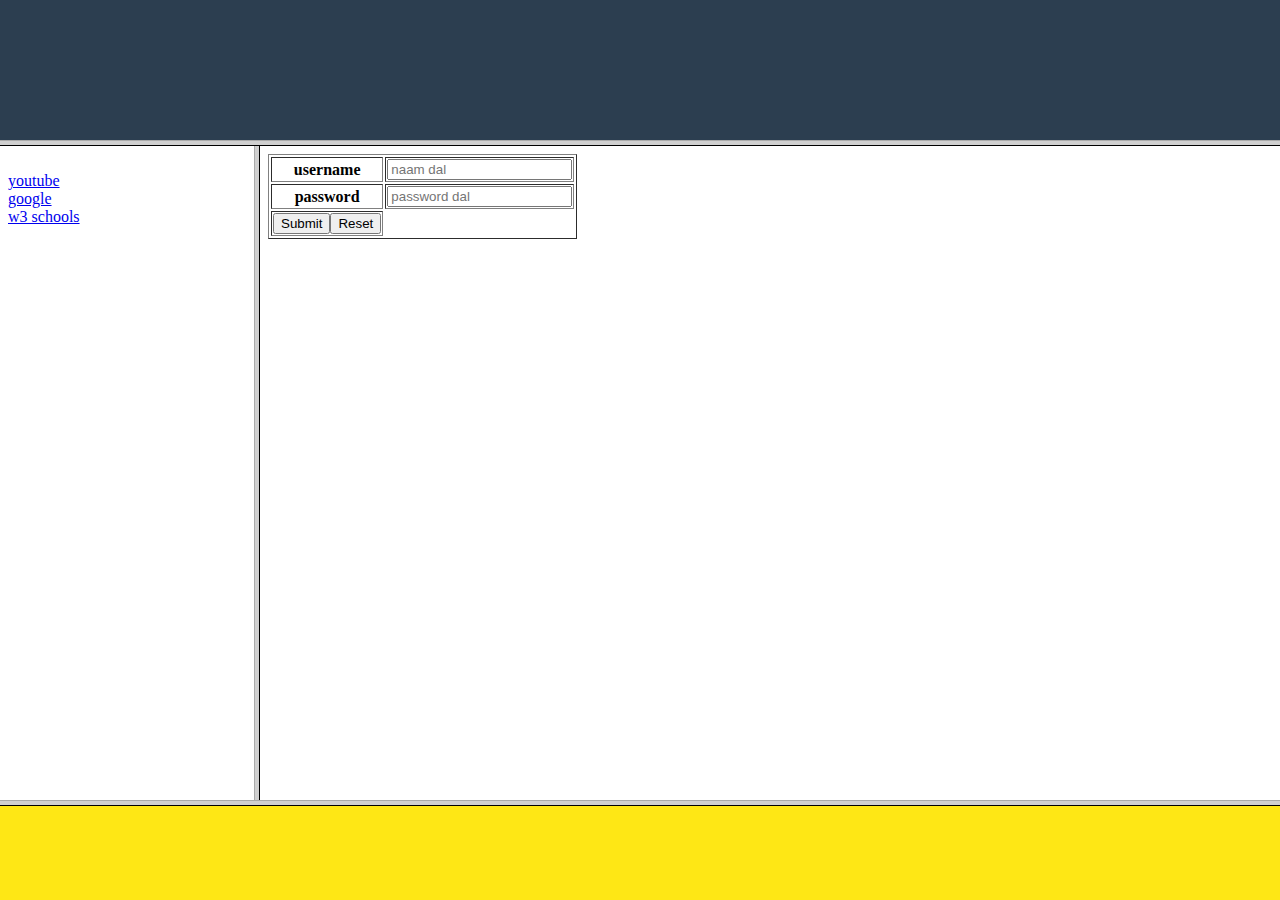
<file: HTMLDemo/DAY 1/index.html>
<!DOCTYPE html>
<html lang="en">
<head>
    <meta charset="UTF-8">
    <meta name="viewport" content="width=device-width, initial-scale=1.0">
    <title>Document</title>
</head>
<frameset rows="15%, 70%,10%">
    <frame name="header" src="header.html">
    <frameset cols="20%, *">
        <frame name="left" src="left.html">
        <frame name="right" src="right.html">
    </frameset>
    <frame name="footer" src="footer.html">
</frameset>
<body></body>

</html>
</file>
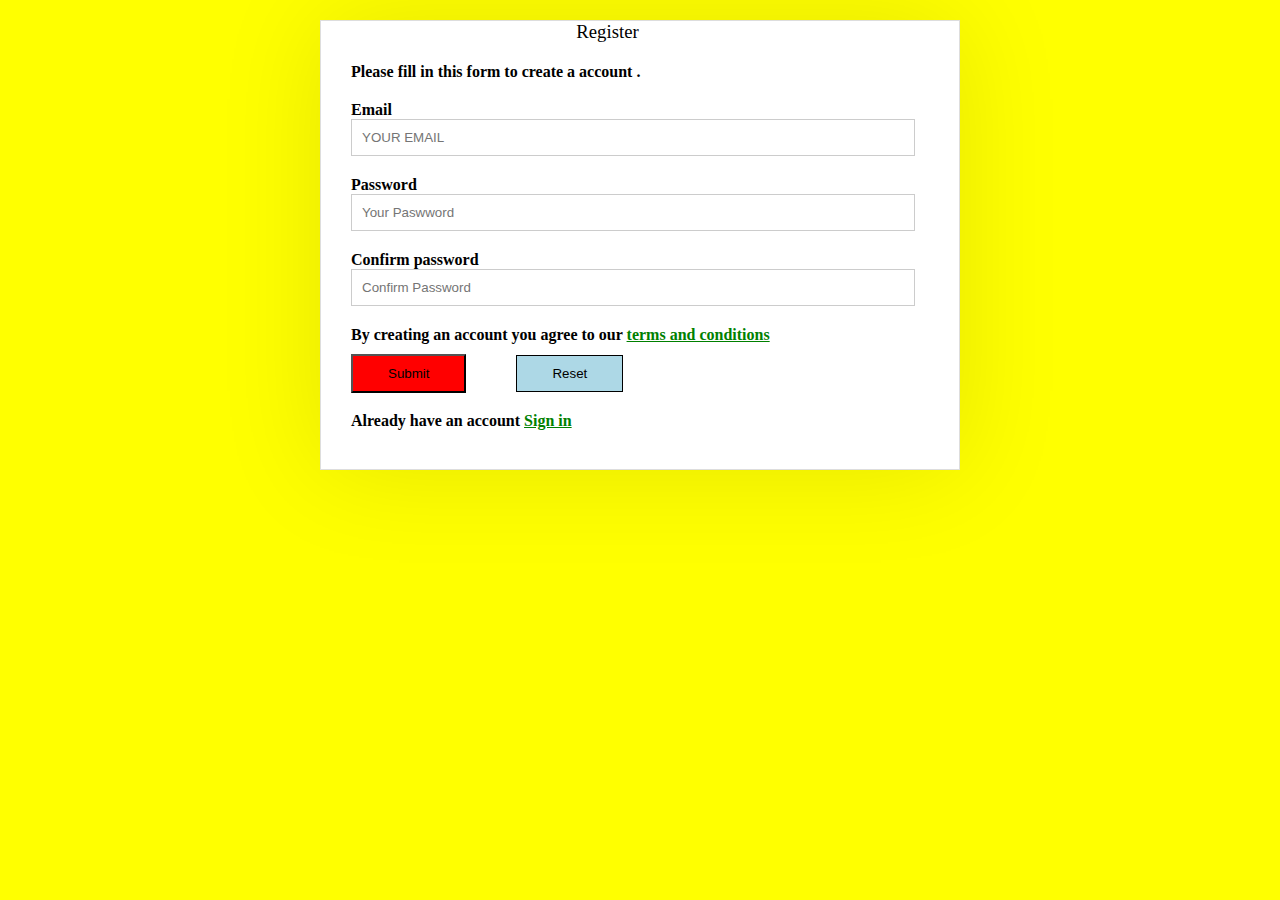
<file: HTMLDemo/DAY 2/INDEX.HTML>
<!DOCTYPE html>
<html lang="en">
<head>
    <meta charset="UTF-8">
    <meta name="viewport" content="width=device-width, initial-scale=1.0">
    <title>Document</title>
<!-- other way
 @import -->
    <LINK rel="STYLESHEET" href="style.css">
        <div class="container ">
            <form>
                <h3><b>Register</b></h3>
                <p><b>Please fill in this form to create a account .</b></p>
                <H4><B>Email</B></H4>
                <INPUT type="email" placeholder="YOUR EMAIL">
                    <H4><B>Password</B></H4>
               <INPUT type="password" placeholder="Your Paswword">
                    <H4><B>Confirm password </B></H4>
                      <INPUT type="password" placeholder="Confirm Password">
                <h4 class="b">    <B>By creating an account you agree to our <a href="#">terms and conditions</a> </B></H4>
                    <input type="submit" class="y" ><input type="reset">
                    <h4>Already have an account <a href="#">Sign in</a></h4>
            </form>
        </div>
</head>
<body>
    
</body>
</html>
</file>
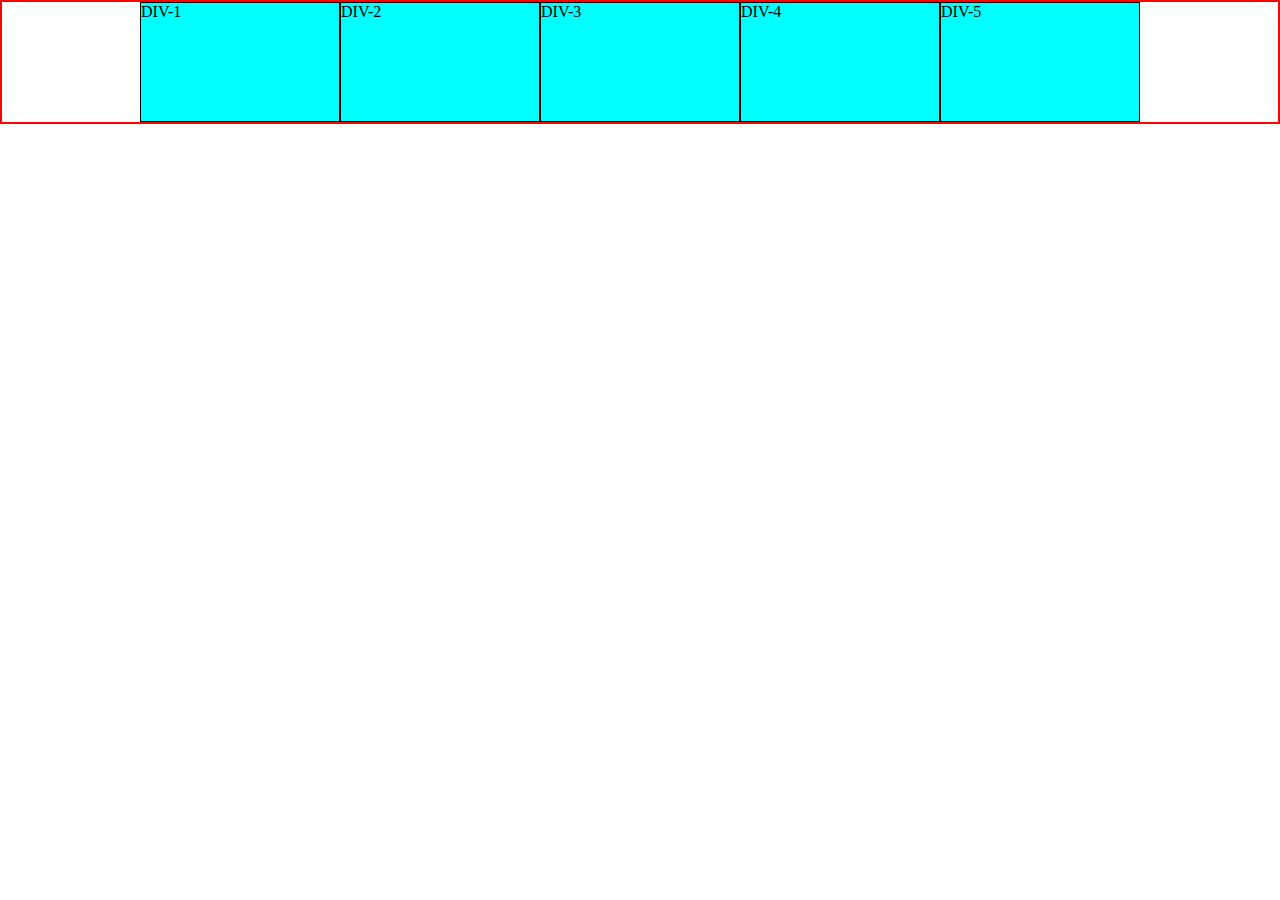
<file: HTMLDemo/DAY 3/index.html>
<!DOCTYPE html>
<html lang="en">
<head>
    <meta charset="UTF-8">
    <meta name="viewport" content="width=device-width, initial-scale=1.0">
    <title>Document</title>
    <link rel="STYLESHEET" href="css.css">
</head>
<body>
    <div class="container">
        <div class="div1">DIV-1</div>
        <div class="div2">DIV-2</div>
        <div class="div3">DIV-3</div>
        <div class="div4">DIV-4</div>
        <div class="div5">DIV-5</div>
       </div>
</body>
</html>
</file>
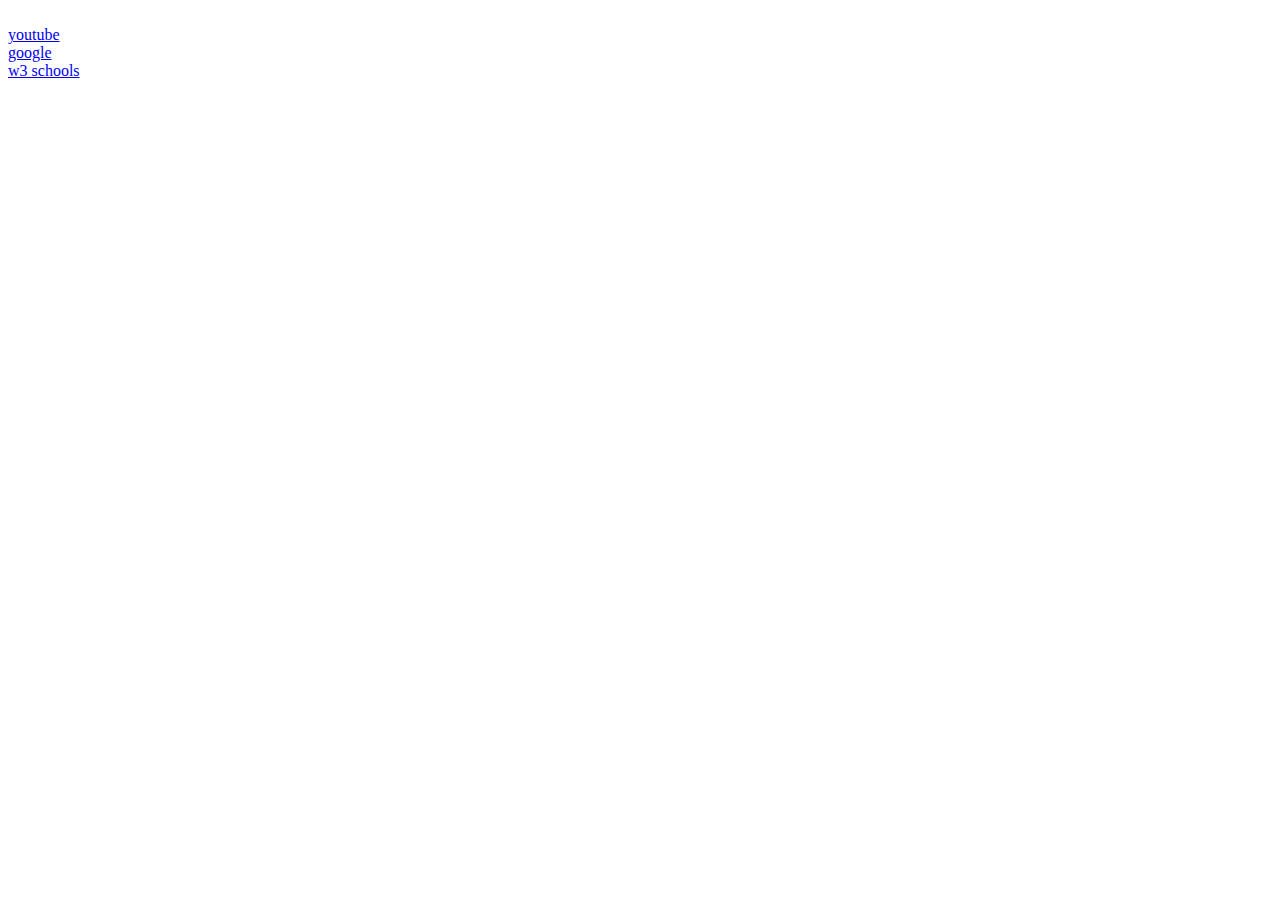
<file: HTMLDemo/DAY 1/left.html>
<!DOCTYPE html>
<html lang="en">
<head>
    <meta charset="UTF-8">
    <meta name="viewport" content="width=device-width, initial-scale=1.0">
    <title>Document</title>
    
</head><body>
<br bgcolor="#f7d8ba">
    <a href="https://www.youtube.com>" target="right">youtube</a><br>
    <a href="www.google.com>" target="right">google</a></br>
    <a href="https://www.w3schools.com>" target="right">w3 schools</a>
</body>
</html>
</file>
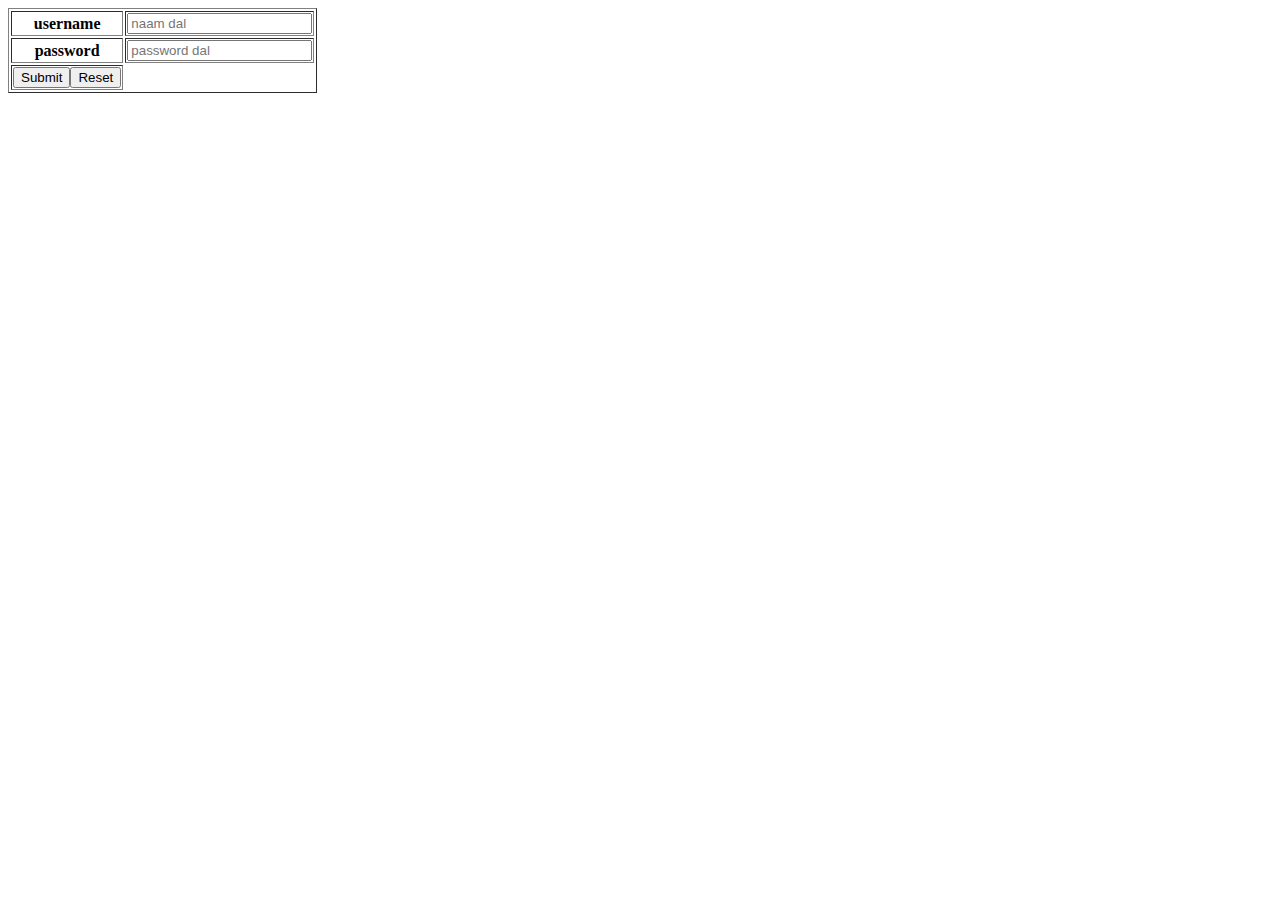
<file: HTMLDemo/DAY 1/right.html>
<!DOCTYPE html>
<html lang="en">
<head>
    <meta charset="UTF-8">
    <meta name="viewport" content="width=device-width, initial-scale=1.0">
    <title>Document</title>
</head>
<body bgcolor="">
    <form>
        <table border="1px solid black">
            
            <tr>
                <th>
                    username
                </th>
                <td ><input type placeholder="naam dal"></td>
            </tr>
            <tr><th>
                password
            </th>
            <td ><input type="password" placeholder="password dal"></td></tr>
            <tr><td><input type="submit"><input type="reset"></td></tr>
            
        </table>
    </form>
</body>
</html>
</file>
<file: HTMLDemo/DAY 2/style.css>
*{
    margin: 0PX;
    padding: 0PX;
    box-sizing: border-box;
}
.container {
	width: 50%;
    height: 450px;
	margin: 20px auto;
	background-color: #fff;
	padding-left: 30px;
    padding-right: 95px;
	border: 1px solid #ddd;
	box-shadow: 0 0 100px rgba(0, 0, 0, 0.1);
}
.b{
    margin-bottom: 10px;
}
h1 {
	text-align: left;
}
h3 {
	text-align: center;
    margin-bottom: 20px;

    
    font-weight: 40;
    margin-top: 0px;
}
.y{
    margin-right: 50px;
    padding: 10px 35px ;
    cursor: pointer;
    background-color:red;
}
p{
    margin-bottom: 20px;
}
body{
    background-color: yellow;
}
input[type="EMAIL"] {
	width: 110%;
	padding: 10px ;
	margin-bottom: 20px;
	border: 1px solid #ccc;
}
input[type="sumbit"] {
	
	padding: 10px 20px ;
	margin-bottom: 20px;
	border: 1px solid #ccc;
    background-color:red;
}
input[type="reset"] {
	
	padding: 10px 35px ;
	margin-bottom: 20px;
	border: 1px solid #ccc;
    cursor: pointer;
    border: 1px solid black;
    background-color:lightblue;
}
input[type="password"] {
	width: 110%;
	padding: 10px;
	margin-bottom: 20px;
	border: 1px solid #ccc;
}

a{
    color: green;
}
</file>
<file: HTMLDemo/DAY 3/css.css>
*{
    margin: 0px;
    padding: 0px;
    box-sizing: border-box;
}
.container{
    display: flex;
    border: 2px solid red;
    align-content: center;
    justify-content: center;

}
.div1,.div2,.div3,.div4,.div5{
    border: 1px solid black;
    background-color: aqua;
    height: 120px;
    width: 200px;
}
</file>
